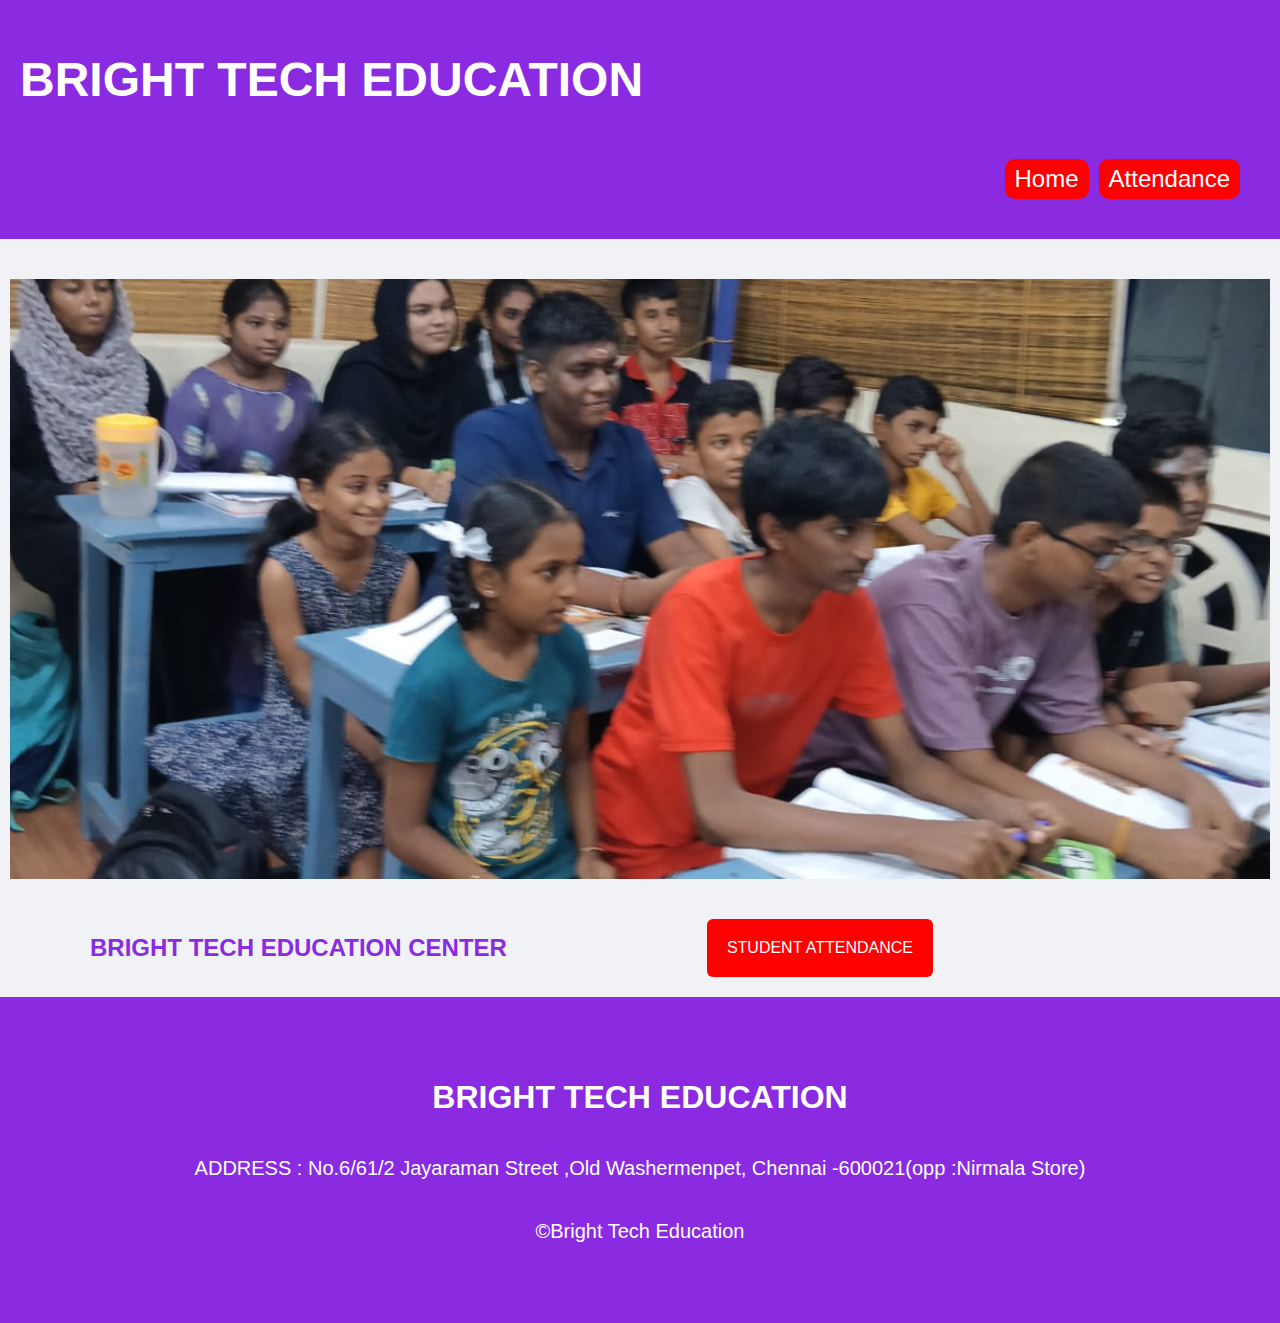
<file: index.html>
<!DOCTYPE html>
<html lang="en">

<head>
    <meta charset="UTF-8">
    <meta name="viewport" content="width=device-width, initial-scale=1.0">
    <title>Document</title>
    <link rel="stylesheet" href="style.css">
</head>

<body>
    <header>
        <h1>BRIGHT TECH EDUCATION</h1>
        <nav>
            <a href="index1.html">Home</a>
            <a href="attendance_list.html">Attendance</a>
        </nav>
    </header>

    <!--fornt page-->
    <div class="fornt">
        <img src="./images/bright.jpeg" alt="Bright">
         <h2>BRIGHT TECH EDUCATION CENTER</h2>
       <a href="add_attendance.html">
        <button>STUDENT ATTENDANCE</button></a>
    </div>

    <footer>
        <h1>BRIGHT TECH EDUCATION</h1>
        <p>ADDRESS : No.6/61/2 Jayaraman Street ,Old Washermenpet, Chennai -600021(opp :Nirmala Store)</p>
        <p>&copy;Bright Tech Education</p>
    </footer>

</body>

</html>
</file>
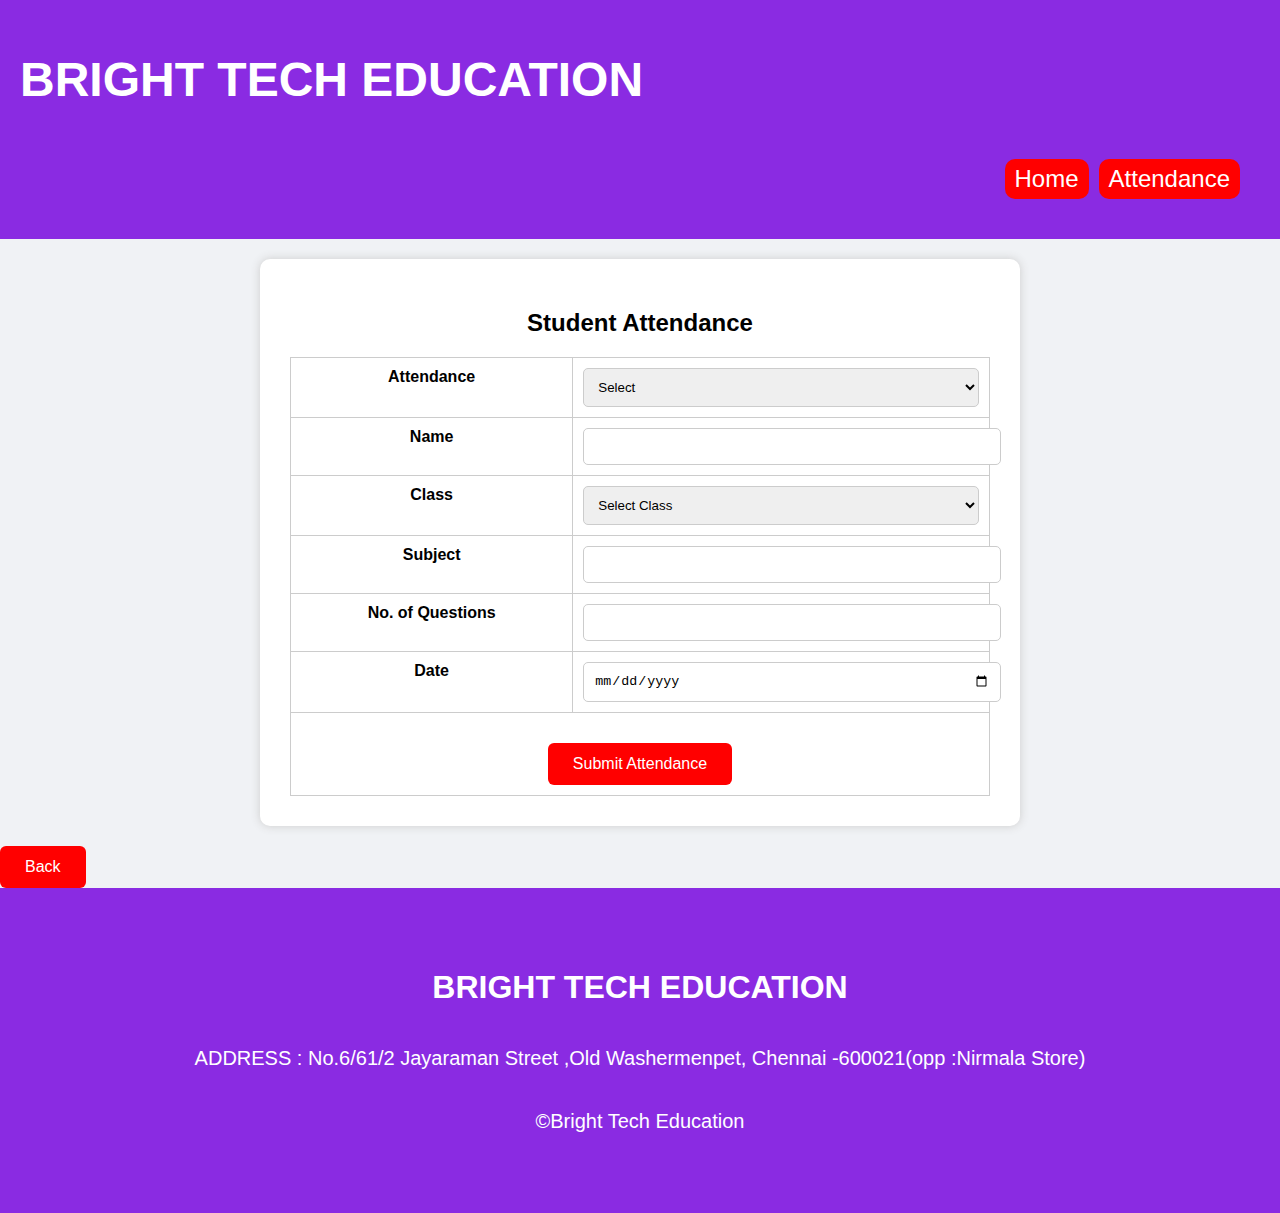
<file: add_attendance.html>
<!DOCTYPE html>
<html lang="en">

<head>
    <meta charset="UTF-8">
    <meta name="viewport" content="width=device-width, initial-scale=1.0">
    <title>Attendance Table Form</title>
    <link rel="stylesheet" href="style.css">
</head>

<body>
    <header>
        <h1>BRIGHT TECH EDUCATION</h1>
        <nav>
            <a href="index.html">Home</a>
            <a href="attendance_list.html">Attendance</a>
        </nav>
    </header>
<div class="form-container">
  <h2>Student Attendance</h2>
  <form id="attendanceForm">
    <table>
      <tr>
        <td><label for="attendance">Attendance</label></td>
        <td>
          <select id="attendance" required>
            <option value="">Select</option>
            <option value="Present">Present</option>
            <option value="Absent">Absent</option>
          </select>
        </td>
      </tr>
      <tr>
        <td><label for="name">Name</label></td>
        <td><input type="text" id="name" required></td>
      </tr>
      <tr>
        <td><label for="class">Class</label></td>
        <td>
          <select id="class" required>
            <option value="">Select Class</option>
            <option value="6th">6th</option>
            <option value="7th">7th</option>
            <option value="8th">8th</option>
            <option value="9th">9th</option>
            <option value="10th">10th</option>
            <option value="11th">11th</option>
            <option value="12th">12th</option>
          </select>
        </td>
      </tr>
      <tr>
        <td><label for="subject">Subject</label></td>
        <td><input type="text" id="subject" required></td>
      </tr>
      <tr>
        <td><label for="questions">No. of Questions</label></td>
        <td><input type="number" id="questions" required></td>
      </tr>
      <tr>
        <td><label for="date">Date</label></td>
        <td><input type="date" id="date" required></td>
      </tr>
      <tr>
        <td colspan="2" style="text-align: center;">
          <button type="submit">Submit Attendance</button>
        </td>
      </tr>
    </table>
  </form>
</div>
<a href="index.html">
         <button>Back</button>
        </a>

    <script>
      const form = document.getElementById("attendanceForm");

  form.addEventListener("submit", function(e) {
    e.preventDefault();

    const record = {
      attendance: form.attendance.value,
      name: form.name.value,
      class: form.class.value,
      subject: form.subject.value,
      questions: form.questions.value,
      date: form.date.value,
    };

    let records = JSON.parse(localStorage.getItem("attendanceRecords")) || [];
    records.push(record);
    localStorage.setItem("attendanceRecords", JSON.stringify(records));

    alert("Attendance Saved!");
    window.location.href = "attendance_list.html";
  });
 
 
    </script>
    

    <footer>
        <h1>BRIGHT TECH EDUCATION</h1>
        <p>ADDRESS : No.6/61/2 Jayaraman Street ,Old Washermenpet, Chennai -600021(opp :Nirmala Store)</p>
        <p>&copy;Bright Tech Education</p>
    </footer>
</body>

</html>
</file>
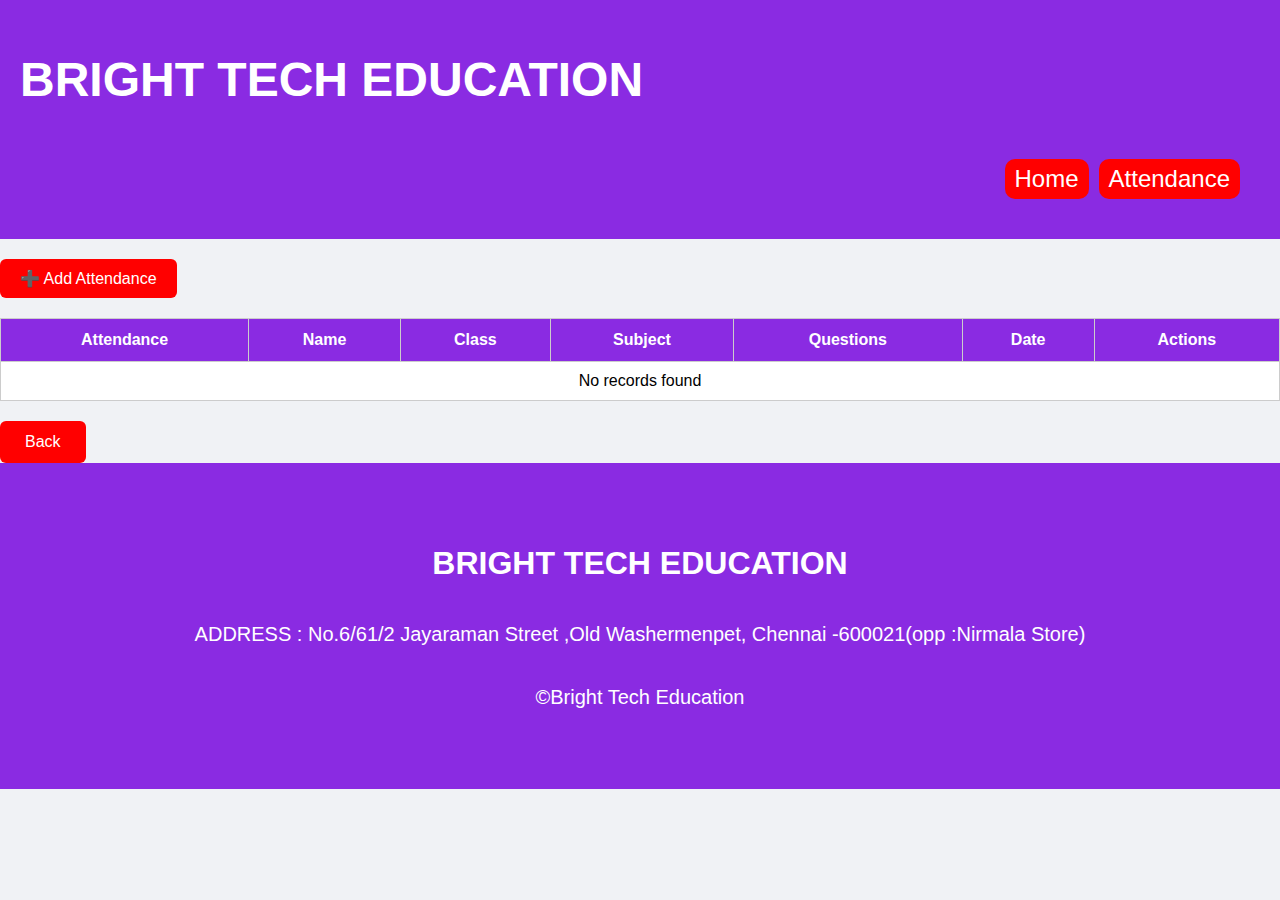
<file: attendance_list.html>
<!DOCTYPE html>
<html lang="en">

<head>
    <meta charset="UTF-8">
    <meta name="viewport" content="width=device-width, initial-scale=1.0">
      <title>Attendance List</title>
    <link rel="stylesheet" href="style.css">
</head>

<body>
    <header>
        <h1>BRIGHT TECH EDUCATION</h1>
        <nav>
            <a href="index.html">Home</a>
            <a href="attendance_list.html">Attendance</a>
        </nav>
    </header>

<button class="add-btn" onclick="window.location.href='add_attendance.html'">➕ Add Attendance</button>

<table>
 <thead>
  <tr>
    <th>Attendance</th>
    <th>Name</th>
    <th>Class</th>
    <th>Subject</th>
    <th>Questions</th>
    <th>Date</th>
    <th>Actions</th> <!-- 👈 Add this -->
  </tr>
</thead>

  <tbody id="attendanceTable">
    <!-- Filled by JS -->
  </tbody>
</table>
<a href="index.html">
         <button>Back</button>
        </a>

      <script>
  const table = document.getElementById("attendanceTable");
  let records = JSON.parse(localStorage.getItem("attendanceRecords")) || [];

  function renderTable() {
    table.innerHTML = "";
    if (records.length === 0) {
      table.innerHTML = "<tr><td colspan='7'>No records found</td></tr>";
    } else {
      records.forEach((r, index) => {
        table.innerHTML += `
          <tr>
            <td contenteditable="false">${r.attendance}</td>
            <td contenteditable="false">${r.name}</td>
            <td contenteditable="false">${r.class}</td>
            <td contenteditable="false">${r.subject}</td>
            <td contenteditable="false">${r.questions}</td>
            <td contenteditable="false">${r.date}</td>
            <td>
  <button 
    onclick="editRecord(this, ${index})" 
    style="background-color: red; color: white; padding: 10px; margin: 10px; border: none; border-radius: 5px; cursor: pointer;">
    Edit
  </button>
  <button 
    onclick="deleteRecord(${index})" 
    style="background-color: red; color: white; padding: 10px; margin: 10px; border: none; border-radius: 5px; cursor: pointer;">
    Delete
  </button>

            </td>
          </tr>
        `;
      });
    }
  }

  function deleteRecord(index) {
    if (confirm("Are you sure you want to delete this record?")) {
      records.splice(index, 1);
      localStorage.setItem("attendanceRecords", JSON.stringify(records));
      renderTable();
    }
  }

  function editRecord(btn, index) {
    const row = btn.parentElement.parentElement;
    const cells = row.querySelectorAll("td");

    if (btn.textContent === "Edit") {
      for (let i = 0; i < 6; i++) {
        cells[i].contentEditable = true;
        cells[i].style.backgroundColor = "#eaffea";
      }
      btn.textContent = "Save";
    } else {
      for (let i = 0; i < 6; i++) {
        cells[i].contentEditable = false;
        cells[i].style.backgroundColor = "white";
      }

      // Update the record
      records[index] = {
        attendance: cells[0].innerText.trim(),
        name: cells[1].innerText.trim(),
        class: cells[2].innerText.trim(),
        subject: cells[3].innerText.trim(),
        questions: cells[4].innerText.trim(),
        date: cells[5].innerText.trim(),
      };

      localStorage.setItem("attendanceRecords", JSON.stringify(records));
      btn.textContent = "Edit";
    }
  }

  renderTable();
</script>

    <footer>
        <h1>BRIGHT TECH EDUCATION</h1>
        <p>ADDRESS : No.6/61/2 Jayaraman Street ,Old Washermenpet, Chennai -600021(opp :Nirmala Store)</p>
        <p>&copy;Bright Tech Education</p>
    </footer>
</body>

</html>
</file>
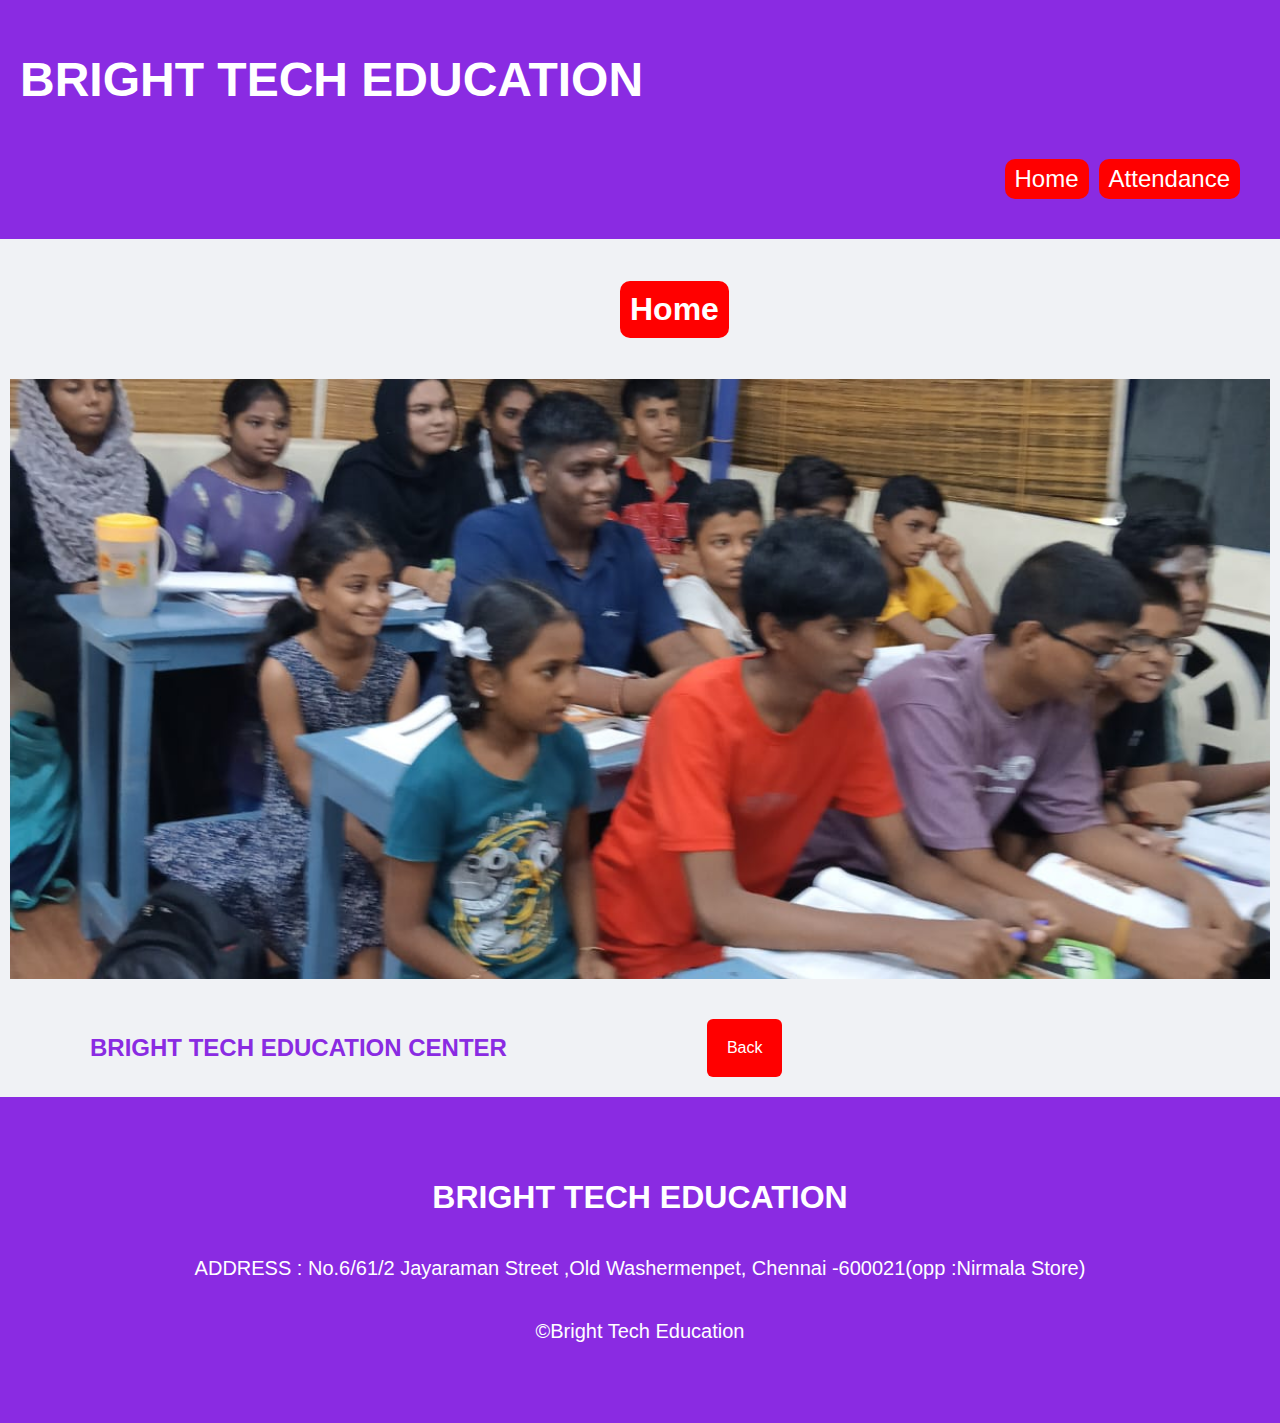
<file: index1.html>
<!DOCTYPE html>
<html lang="en">
<head>
    <meta charset="UTF-8">
    <meta name="viewport" content="width=device-width, initial-scale=1.0">
    <title>Home</title>
    <link rel="stylesheet" href="style.css">
</head>
<body>
     <header>
        <h1>BRIGHT TECH EDUCATION</h1>
        <nav>
            <a href="index.html">Home</a>
            <a href="attendance_list.html">Attendance</a>
        </nav>
    </header>

    <!--fornt page-->
    <div class="fornt">
        <h1>Home</h1>
        <img src="./images/bright.jpeg" alt="Bright">
         <h2>BRIGHT TECH EDUCATION CENTER</h2>
         <a href="index.html">
         <button>Back</button>
        </a>
    </div>

    <footer>
        <h1>BRIGHT TECH EDUCATION</h1>
        <p>ADDRESS : No.6/61/2 Jayaraman Street ,Old Washermenpet, Chennai -600021(opp :Nirmala Store)</p>
        <p>&copy;Bright Tech Education</p>
    </footer>
</body>
</html>
</file>
<file: style.css>
body {
    padding: 0;
    margin: 0;
    font-family: 'Gill Sans', 'Gill Sans MT', Calibri, 'Trebuchet MS', sans-serif;
}

header {
    background-color: blueviolet;
    padding: 20px;
    display: flex;
    flex-wrap: wrap;
    flex-direction: row;
    justify-content: space-between;
    position: sticky;
    top: 0;
    z-index: 1;
}

header h1 {
    color: white;
    display: flex;
    flex-wrap: wrap;
}

nav {
    padding: 10px;
    margin: 10px;
    width: 70px;
    position: absolute;
    right: 10px;
    gap: 10px;
    top: 10px;
    display: flex;
    flex-direction: row;
    justify-content: center;
    flex-wrap: wrap;
}

nav a {
    background-color: red;
    color: white;
    padding: 6px;
    padding-left: 10px;
    padding-right: 10px;
    text-decoration: none;
    border-radius: 10px;
    display: flex;
    flex-wrap: wrap;
    cursor: pointer;
}

nav a:hover {
    background-color: darkred;
}

.fornt {
    display: flex;
    flex-wrap: wrap;
}

.fornt img {
    width: 1300px;
    height: 600px;
    object-fit: cover;
    display: flex;
    margin-right: 10px;
    margin-left: 10px;
    margin-top: 20px;
    margin-bottom: 20px;
    flex-wrap: wrap;
}

.fornt h1 {
    display: flex;
    flex-wrap: wrap;
    flex-direction: column;
    justify-content: center;
    text-align: center;
    position: relative;
    left: 500px;
    margin-left: 120px;
    padding: 5px;
    color: white;
    background-color: red;
    padding: 10px;
    border-radius: 10px;
}

.fornt h2 {
    display: flex;
    flex-wrap: wrap;
    flex-direction: column;
    justify-content: center;
    text-align: center;
    position: relative;
    right: 35px;
    margin-left: 120px;
    padding: 5px;
    color: blueviolet;
}

.fornt button {
    background-color: red;
    color: white;
    padding: 20px;
    margin: 20px;
    position: relative;
    left: 140px;
    display: flex;
    flex-wrap: wrap;
    cursor: pointer;
    text-align: center;
}

.fornt a {
    text-decoration: none;

}

.fornt button:hover {
    background-color: darkred;
}

footer {
    background-color: blueviolet;
    padding: 60px;
    color: white;
    display: flex;
    flex-wrap:wrap;
    flex-direction: column;
    justify-content: space-around;
    text-align: center;
}

footer p {
    font-size: 20px;

}

 /* Simple styles */
    header {
      font-size: 24px;
      margin-bottom: 20px;
    }
    table {
      width: 100%;
      border-collapse: collapse;
      background: white;
    }
    th, td {
      border: 1px solid #ccc;
      padding: 12px;
      text-align: center;
    }
    th {
      background:blueviolet;
      color: white;
    }
    .add-btn {
      padding: 10px 20px;
      background:red;
      color: white;
      border: none;
      border-radius: 6px;
      margin-bottom: 20px;
      cursor: pointer;
      display:flex;
      flex-wrap:wrap;
    }
    



    body {
      font-family: Arial, sans-serif;
      background: #f0f2f5;
    }
    .form-container {
      max-width: 700px;
      margin: auto;
      background: white;
      padding: 30px;
      border-radius: 10px;
      box-shadow: 0 0 10px #ccc;
      
    }
    h2 {
      text-align: center;
      margin-bottom: 20px;
    }
    table {
      width: 100%;
    }
    td {
      padding: 10px;
      vertical-align: top;
    }
    label {
      font-weight: bold;
    }
    input, select {
      width: 100%;
      padding: 10px;
      border: 1px solid #ccc;
      border-radius: 5px;
    }
    button {
      background-color:red;
      padding: 12px 25px;
      border: none;
      color: white;
      font-size: 16px;
      border-radius: 6px;
      cursor: pointer;
      margin-top: 20px;
    }
    button:hover {
      background-color:darkred;
    }


    /* Fix: Ensure all flex children wrap and stay within container */
.fornt, .form-container, nav {
  width: 100%;
  flex-wrap: wrap;
}

/* Make nav adapt better in small screens */
nav {
  position: static;
  width: 100%;
  justify-content: flex-end;
}

/* Mobile Responsive Styles */
@media (max-width: 668px) {
  header {
    flex-direction: column;
    align-items: center;
    text-align: center;
  }

  nav {
    flex-direction: row;
    justify-content: center;
    gap: 10px;
    margin-top: 5px;
  }

  .fornt img {
    width: 100%;
    height: auto;
    margin: 10px 0;
  }

  .fornt h1, .fornt h2 {
    left: 0;
    right: 0;
    margin: auto;
    padding: 10px;
    text-align: center;
  }

  .fornt button {
    position: static;
    margin: 10px auto;
    padding: 15px 25px;
  }

  .form-container {
    padding: 20px;
  }

  table {
    font-size: 14px;
  }

  td, th {
    padding: 8px;
  }

  .add-btn {
    margin: 10px auto;
  }
}
</file>
